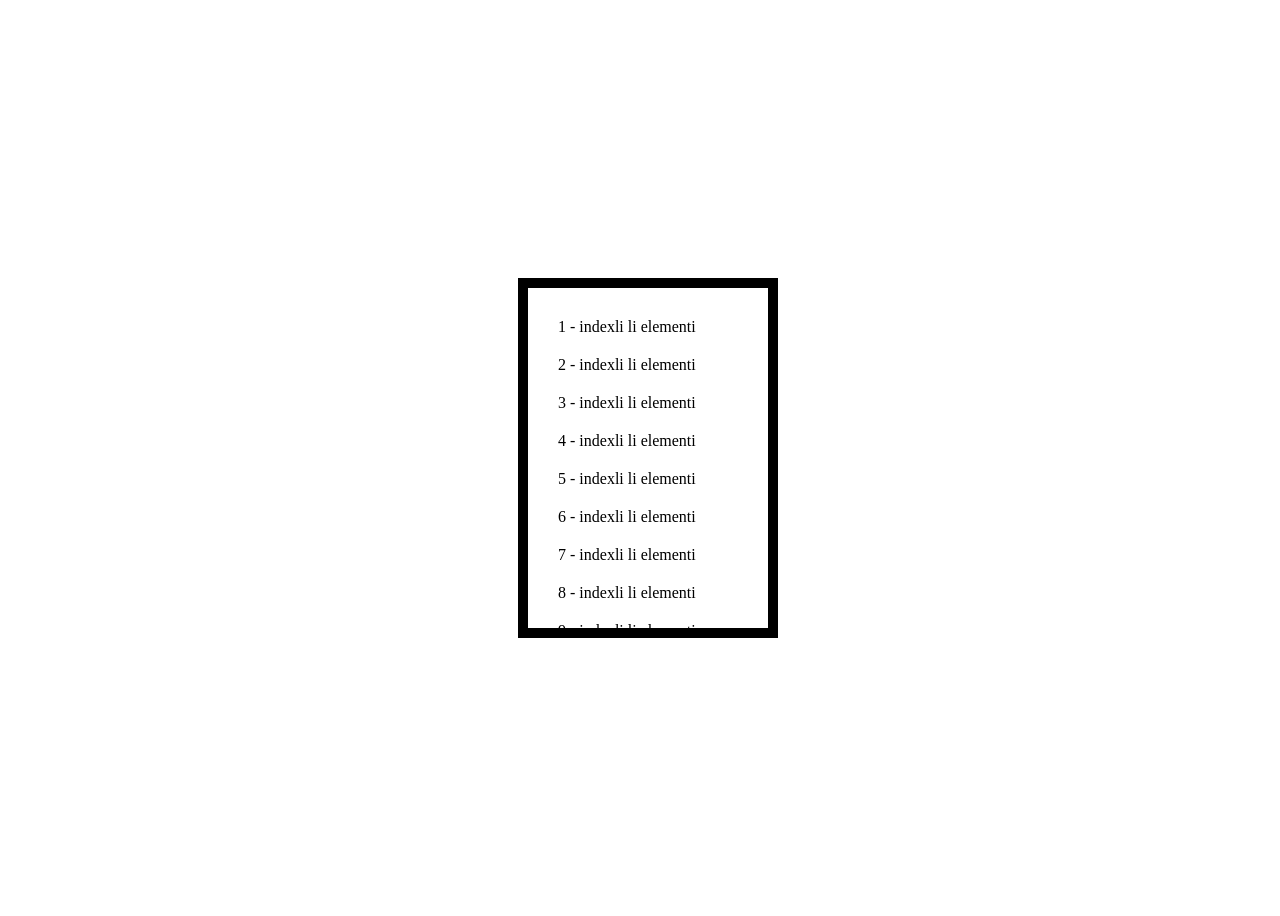
<file: index.html>
<!DOCTYPE html>
<html lang="en">
  <head>
    <meta charset="UTF-8" />
    <meta http-equiv="X-UA-Compatible" content="IE=edge" />
    <meta name="viewport" content="width=device-width, initial-scale=1.0" />
    <link rel="stylesheet" href="./style/home.css" />
    <title>Infinite Scroll with Mock data</title>
  </head>
  <body>

    <ul id='infinite-list'></ul>

  <script src="./js/main.js"></script>
  </body>
</html>
</file>
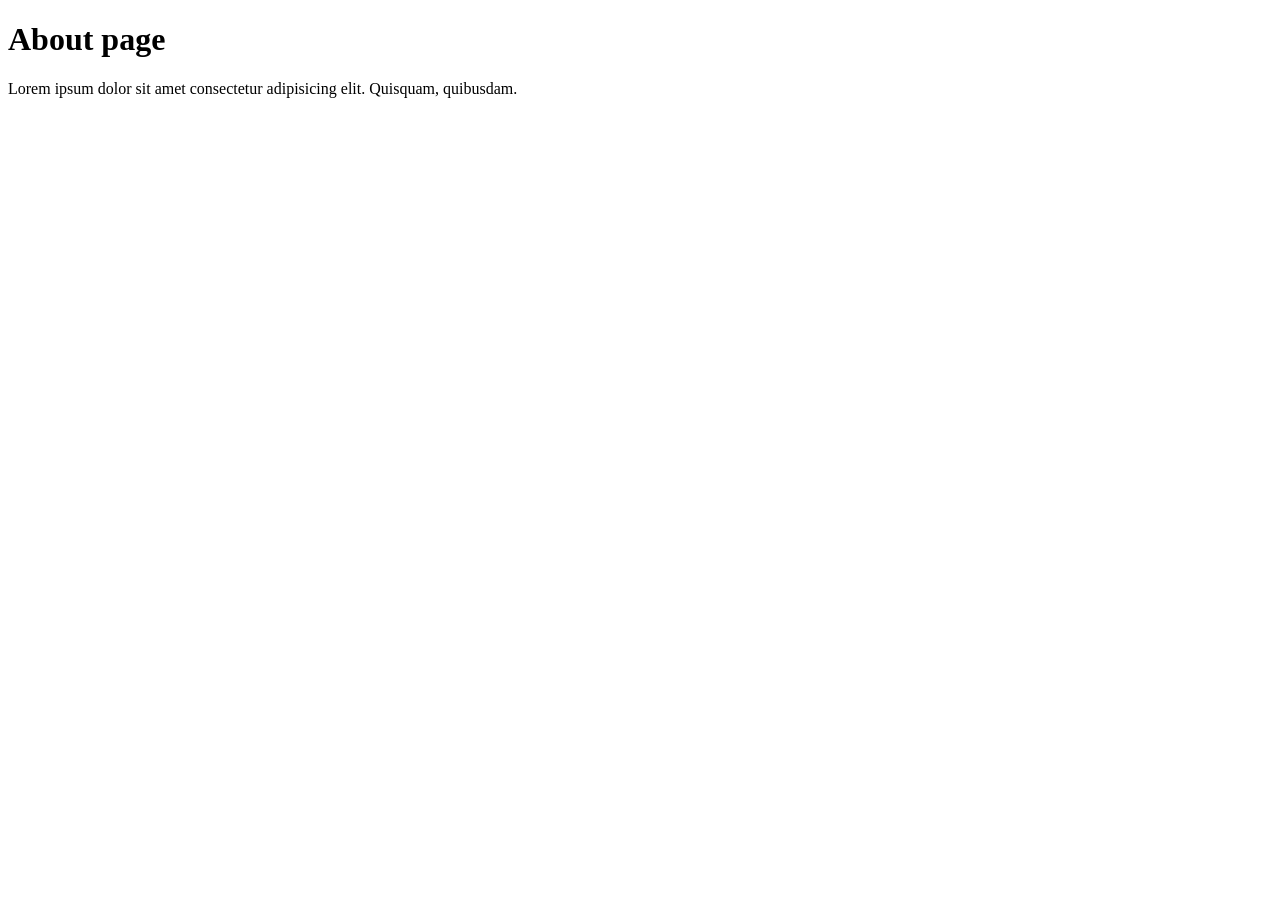
<file: about.html>
<!DOCTYPE html>
<html lang="en">
<head>
    <meta charset="UTF-8">
    <meta name="viewport" content="width=device-width, initial-scale=1.0">
    <title>About page</title>
</head>
<body>

    <h1>About page</h1>
    <p>Lorem ipsum dolor sit amet consectetur adipisicing elit. Quisquam, quibusdam.</p>
    
</body>
</html>
</file>
<file: style/home.css>
body {
  width: 100%;
  height: 100vh;
  display: flex;
  justify-content: center;
  align-items: center;
}

#infinite-list {
  /* We need to limit the height and show a scrollbar */
  width: 200px;
  height: 300px;
  overflow: auto;
  /* Optional, only to check that it works with margin/padding */
  margin: 30px;
  padding: 20px;
  border: 10px solid black;
}

/* Optional eye candy below: */
li {
  padding: 10px;
  list-style-type: none;
}

li:hover {
  background: #ccc;
}/*# sourceMappingURL=home.css.map */
</file>
